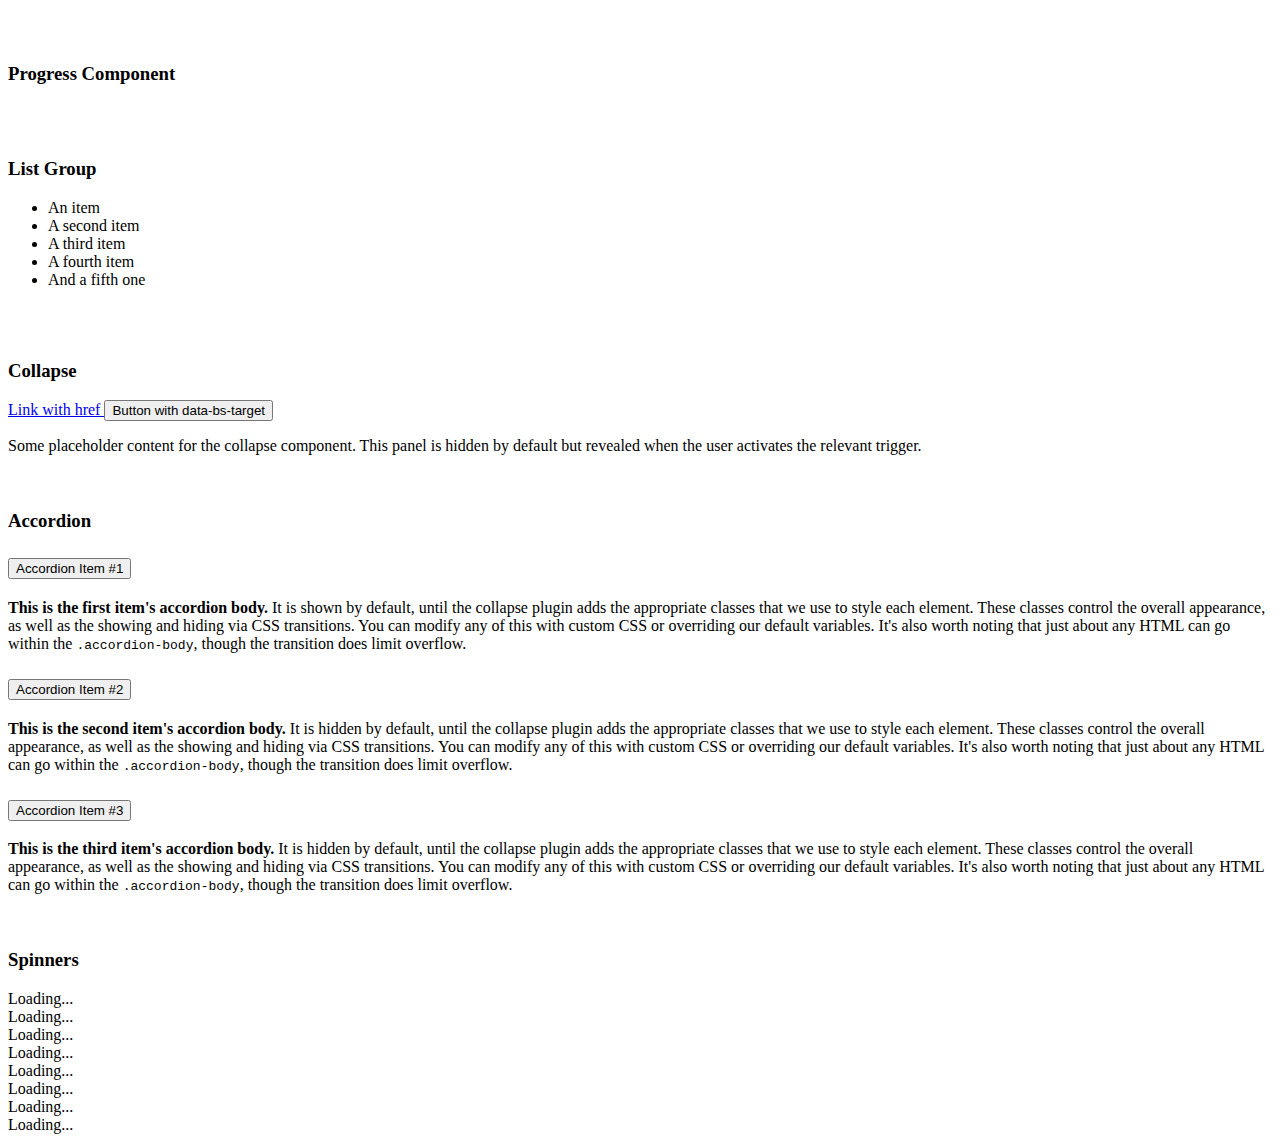
<file: 01-components/index.html>
<!DOCTYPE html>
<html lang="en">
<head>
    <meta charset="UTF-8">
    <meta http-equiv="X-UA-Compatible" content="IE=edge">
    <meta name="viewport" content="width=device-width, initial-scale=1.0">
    <title>Document</title>
    <!-- Add your link under this comment -->
<!-- CSS only -->
<link href="https://cdn.jsdelivr.net/npm/bootstrap@5.2.1/dist/css/bootstrap.min.css" rel="stylesheet" integrity="sha384-iYQeCzEYFbKjA/T2uDLTpkwGzCiq6soy8tYaI1GyVh/UjpbCx/TYkiZhlZB6+fzT" crossorigin="anonymous">
</head>
<body>
    <br>
    <br>
    <!-- Add components here -->
    <h3 class="text-info text-uppercase">
        Progress Component
    </h3>
        <div class="progress">
            <div class="progress-bar" role="progressbar" aria-label="Basic example" style="width: 75%" aria-valuenow="75" aria-valuemin="0" aria-valuemax="100"></div>
      </div>
<br>
<br>
    <h3 class="text-info text-uppercase">
        List Group
    </h3>
        <ul class="list-group">
            <li class="list-group-item">An item</li>
            <li class="list-group-item">A second item</li>
            <li class="list-group-item">A third item</li>
            <li class="list-group-item">A fourth item</li>
            <li class="list-group-item">And a fifth one</li>
      </ul>
      <br>
      <br>
    <h3 class="text-info text-uppercase">
        Collapse
    </h3>
    <p>
        <a class="btn btn-primary" data-bs-toggle="collapse" href="#collapseExample" role="button" aria-expanded="false" aria-controls="collapseExample">
          Link with href
        </a>
        <button class="btn btn-primary" type="button" data-bs-toggle="collapse" data-bs-target="#collapseExample" aria-expanded="false" aria-controls="collapseExample">
          Button with data-bs-target
        </button>
      </p>
      <div class="collapse" id="collapseExample">
        <div class="card card-body">
          Some placeholder content for the collapse component. This panel is hidden by default but revealed when the user activates the relevant trigger.
        </div>
      </div>
<br>
<br>
<h3 class="text-info text-uppercase">
    Accordion
</h3>
<div class="accordion" id="accordionExample">
    <div class="accordion-item">
      <h2 class="accordion-header" id="headingOne">
        <button class="accordion-button" type="button" data-bs-toggle="collapse" data-bs-target="#collapseOne" aria-expanded="true" aria-controls="collapseOne">
          Accordion Item #1
        </button>
      </h2>
      <div id="collapseOne" class="accordion-collapse collapse show" aria-labelledby="headingOne" data-bs-parent="#accordionExample">
        <div class="accordion-body">
          <strong>This is the first item's accordion body.</strong> It is shown by default, until the collapse plugin adds the appropriate classes that we use to style each element. These classes control the overall appearance, as well as the showing and hiding via CSS transitions. You can modify any of this with custom CSS or overriding our default variables. It's also worth noting that just about any HTML can go within the <code>.accordion-body</code>, though the transition does limit overflow.
        </div>
      </div>
    </div>
    <div class="accordion-item">
      <h2 class="accordion-header" id="headingTwo">
        <button class="accordion-button collapsed" type="button" data-bs-toggle="collapse" data-bs-target="#collapseTwo" aria-expanded="false" aria-controls="collapseTwo">
          Accordion Item #2
        </button>
      </h2>
      <div id="collapseTwo" class="accordion-collapse collapse" aria-labelledby="headingTwo" data-bs-parent="#accordionExample">
        <div class="accordion-body">
          <strong>This is the second item's accordion body.</strong> It is hidden by default, until the collapse plugin adds the appropriate classes that we use to style each element. These classes control the overall appearance, as well as the showing and hiding via CSS transitions. You can modify any of this with custom CSS or overriding our default variables. It's also worth noting that just about any HTML can go within the <code>.accordion-body</code>, though the transition does limit overflow.
        </div>
      </div>
    </div>
    <div class="accordion-item">
      <h2 class="accordion-header" id="headingThree">
        <button class="accordion-button collapsed" type="button" data-bs-toggle="collapse" data-bs-target="#collapseThree" aria-expanded="false" aria-controls="collapseThree">
          Accordion Item #3
        </button>
      </h2>
      <div id="collapseThree" class="accordion-collapse collapse" aria-labelledby="headingThree" data-bs-parent="#accordionExample">
        <div class="accordion-body">
          <strong>This is the third item's accordion body.</strong> It is hidden by default, until the collapse plugin adds the appropriate classes that we use to style each element. These classes control the overall appearance, as well as the showing and hiding via CSS transitions. You can modify any of this with custom CSS or overriding our default variables. It's also worth noting that just about any HTML can go within the <code>.accordion-body</code>, though the transition does limit overflow.
        </div>
      </div>
    </div>
  </div>
  <br>
  <br>
  <h3 class="text-info text-uppercase "> 
    Spinners
  </h3>
  <div class="spinner-border text-primary" role="status">
    <span class="visually-hidden">Loading...</span>
  </div>
  <div class="spinner-border text-secondary" role="status">
    <span class="visually-hidden">Loading...</span>
  </div>
  <div class="spinner-border text-success" role="status">
    <span class="visually-hidden">Loading...</span>
  </div>
  <div class="spinner-border text-danger" role="status">
    <span class="visually-hidden">Loading...</span>
  </div>
  <div class="spinner-border text-warning" role="status">
    <span class="visually-hidden">Loading...</span>
  </div>
  <div class="spinner-border text-info" role="status">
    <span class="visually-hidden">Loading...</span>
  </div>
  <div class="spinner-border text-light" role="status">
    <span class="visually-hidden">Loading...</span>
  </div>
  <div class="spinner-border text-dark" role="status">
    <span class="visually-hidden">Loading...</span>
  </div>

    <!-- Add your JS Bundle script under this comment. Nothing else should go under here. -->
<!-- JavaScript Bundle with Popper -->
<script src="https://cdn.jsdelivr.net/npm/bootstrap@5.2.1/dist/js/bootstrap.bundle.min.js" integrity="sha384-u1OknCvxWvY5kfmNBILK2hRnQC3Pr17a+RTT6rIHI7NnikvbZlHgTPOOmMi466C8" crossorigin="anonymous"></script>
</body>
</html>
</file>
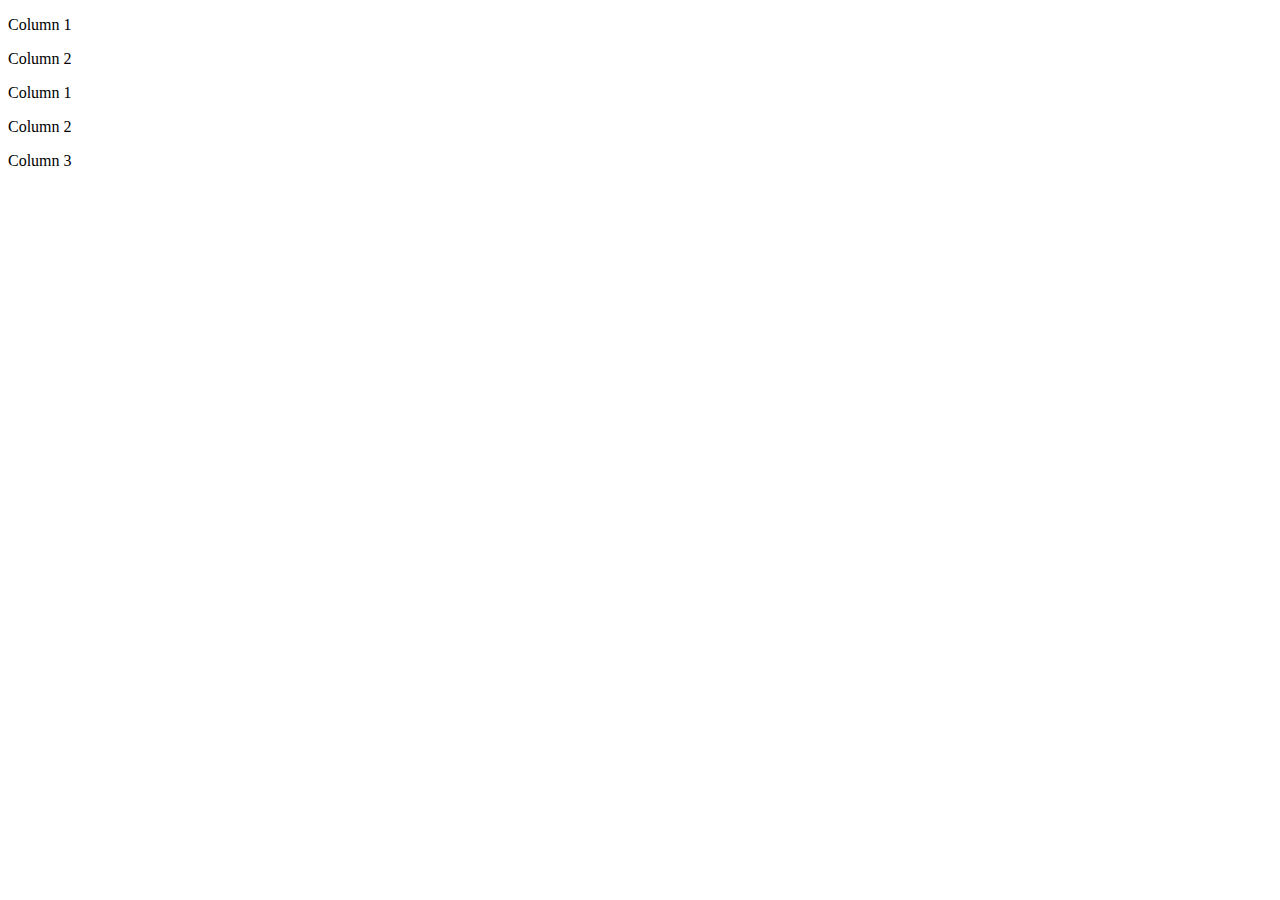
<file: 02-layout/index.html>
<!DOCTYPE html>
<html lang="en">
<head>
    <meta charset="UTF-8">
    <meta http-equiv="X-UA-Compatible" content="IE=edge">
    <meta name="viewport" content="width=device-width, initial-scale=1.0">
    <title>Document</title>
    <!-- Add your link under this comment -->
<!-- CSS only -->
<link href="https://cdn.jsdelivr.net/npm/bootstrap@5.2.1/dist/css/bootstrap.min.css" rel="stylesheet" integrity="sha384-iYQeCzEYFbKjA/T2uDLTpkwGzCiq6soy8tYaI1GyVh/UjpbCx/TYkiZhlZB6+fzT" crossorigin="anonymous">
<link href="./style.css" rel="stylesheet">
</head>
<body>
    <!-- Add components here -->

<div class="container">
    <div class="row d-flex justify-content-around align-items-center">
        <div class="col-2 bg-warning align-self-end">
            <p>Column 1</p>
        </div>
        <div class="col-2 bg-info align-self-start">
            <p>Column 2</p>
        </div>
        <div class="col-2 bg-success align-self-center">
            <div class="row">
                <div class="col bg-warning align-self-end text-white">
                    <p>Column 1</p>
                </div>
                <div class="col bg-info align-self-start text-white">
                    <p>Column 2</p>
                </div>
                <div class="col bg-dark align-self-center text-white">
                    <p>Column 3</p>
            </div>
        </div>
    </div>

</div>




    <!-- Add your JS Bundle script under this comment. Nothing else should go under here. -->
    <!-- JavaScript Bundle with Popper -->
<script src="https://cdn.jsdelivr.net/npm/bootstrap@5.2.1/dist/js/bootstrap.bundle.min.js" integrity="sha384-u1OknCvxWvY5kfmNBILK2hRnQC3Pr17a+RTT6rIHI7NnikvbZlHgTPOOmMi466C8" crossorigin="anonymous"></script>
</body>
</html>
</file>
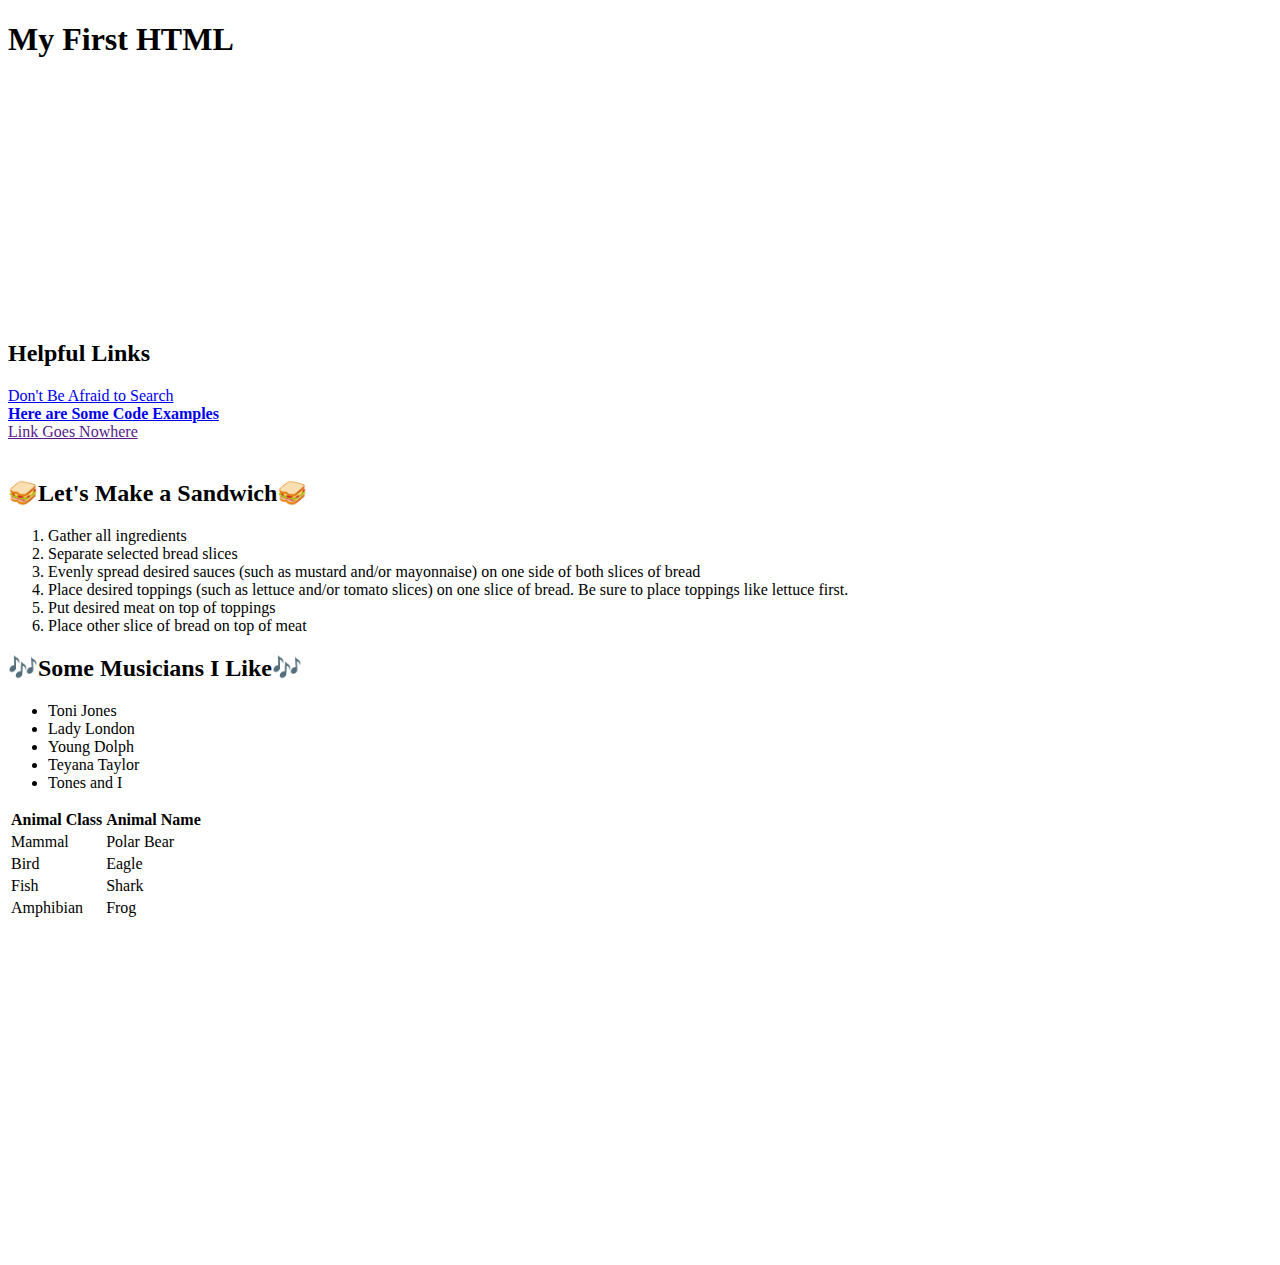
<file: 01-my-first-html/unsolved/index.html>
<!DOCTYPE html>
<html>
    <head>
        <title>My First HTML</title>
    </head>
    <body>
        <h1>My First HTML</h1>
        <embed type="image/jpg" src="https://www.almanac.com/sites/default/files/styles/max_1300x1300/public/image_nodes/sunflower-1627193_1920.jpg?itok=cfGQcDrW" width="300" height="200">
        <br>
        <br>
        <br>
        <div id="helpful links">
            <h2>Helpful Links</h2>
            <a href="https://www.google.com" target="_blank">Don't Be Afraid to Search</a>
            <br>
            <strong><a href="https://www.w3schools.com/default.asp">Here are Some Code Examples</a></strong>
            <br>
            <a href="">Link Goes Nowhere</a>
        </div>
        <div id="lists">
            <br>
            <h2>🥪Let's Make a Sandwich🥪</h2>
            <ol id="sandwich">
                <li>Gather all ingredients</li>
                <li>Separate selected bread slices </li>
                <li>Evenly spread desired sauces (such as mustard and/or mayonnaise) on one side of both slices of bread</li>
                <li>Place desired toppings (such as lettuce and/or tomato slices) on one slice of bread. Be sure to place toppings like lettuce first.  </li>
                <li>Put desired meat on top of toppings</li>
                <li>Place other slice of bread on top of meat</li>
            </ol>
            <h2>🎶Some Musicians I Like🎶</h2>
            <ul id="bands">
                <li>Toni Jones</li>
                <li>Lady London</li>
                <li>Young Dolph</li>
                <li>Teyana Taylor</li>
                <li>Tones and I</li>
            </ul>
        </div>
        <section id="table">
            <table>
                <th>Animal Class</th>
                <th>Animal Name</th>
                <tr>
                    <td>Mammal</td>
                    <td>Polar Bear</td>
                </tr>
                <tr>
                    <td>Bird</td>
                    <td>Eagle</td>
                </tr>
                <tr>
                    <td>Fish</td>
                    <td>Shark</td>
                </tr>
                <tr>
                    <td>Amphibian</td>
                    <td>Frog</td>
                </tr>
            </table>
        </section>
        <br>
        <iframe width="560" height="315" src="https://www.youtube.com/embed/2OB-6V0_QZ8" title="YouTube video player" frameborder="0" allow="accelerometer; autoplay; clipboard-write; encrypted-media; gyroscope; picture-in-picture" allowfullscreen></iframe>
    <body>
</html>
</file>
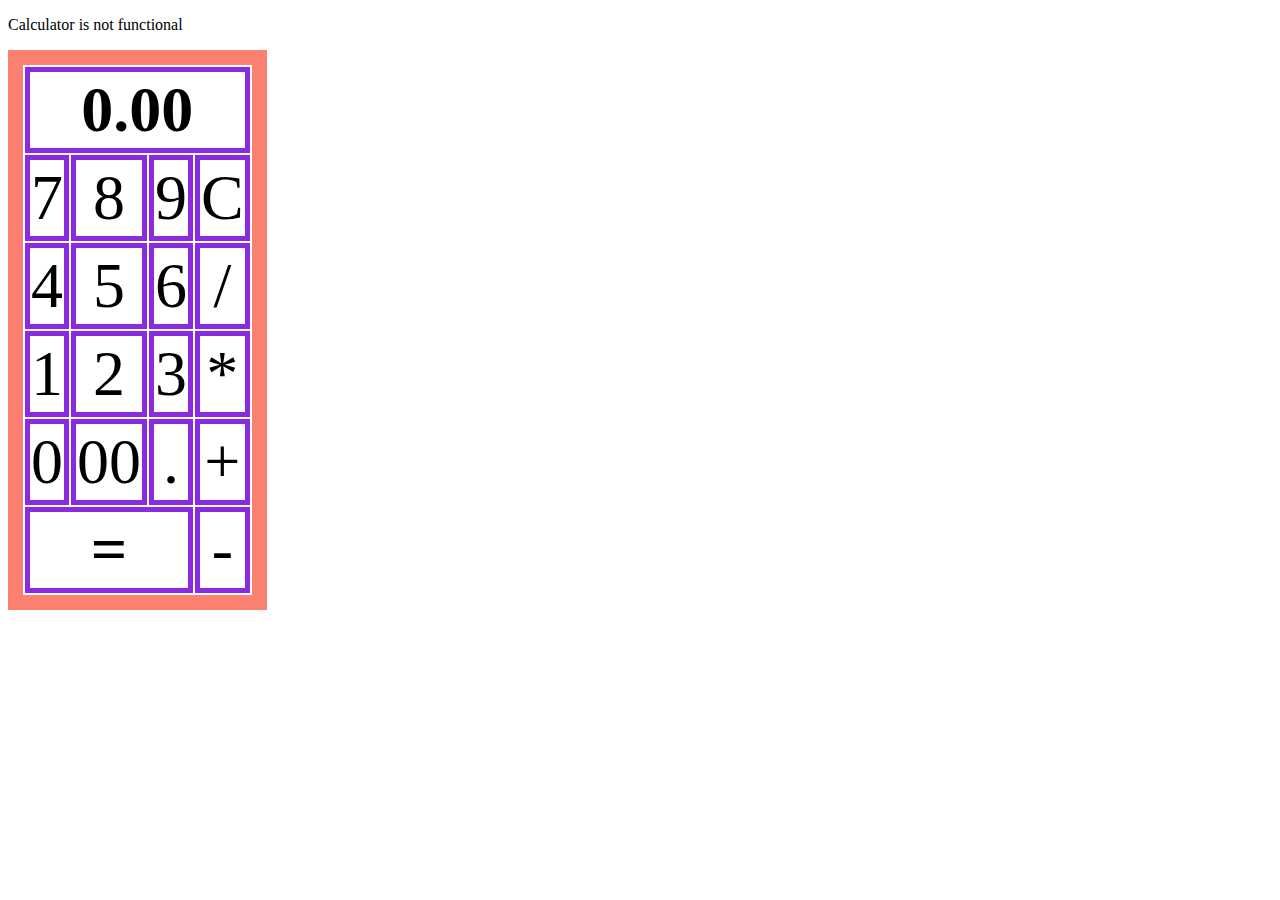
<file: 02-html-calculator/unsolved/index.html>
<!DOCTYPE html>
<html lang="en">
<head>
    <meta charset="UTF-8">
    <meta http-equiv="X-UA-Compatible" content="IE=edge">
    <meta name="viewport" content="width=device-width, initial-scale=1.0">
    <title>Calculator Example</title>
</head>
<body>
   <p>Calculator is not functional</p> 
</html>
<table>
    <tr>
    <th colspan="4">0.00</th>
    </tr>
    <tr>
        <td>7</td>
        <td>8</td>
        <td>9</td>
        <td>C</td>
    </tr>
    <tr>
        <td>4</td>
        <td>5</td>
        <td>6</td>
        <td>/</td>
    </tr>
    <tr>
        <td>1</td>
        <td>2</td>
        <td>3</td>
        <td>*</td>
    </tr>
    <tr>
        <td>0</td>
        <td>00</td>
        <td>.</td>
        <td>+</td>
    </tr>
    <tr>
    <th colspan="3">=</th>
    <td>-</td>
    </tr>
</table>
</body>
<style>
th, td {
    border: 5px solid blueviolet;
    font-family: Georgia, 'Times New Roman', Times, serif;
    font-size: 400%;
    text-align: center;
}
table {
    border:15px solid salmon;
}
</style>
</file>
<file: 02-layout/style.css>
.row{
    height: 300px;
}
</file>
